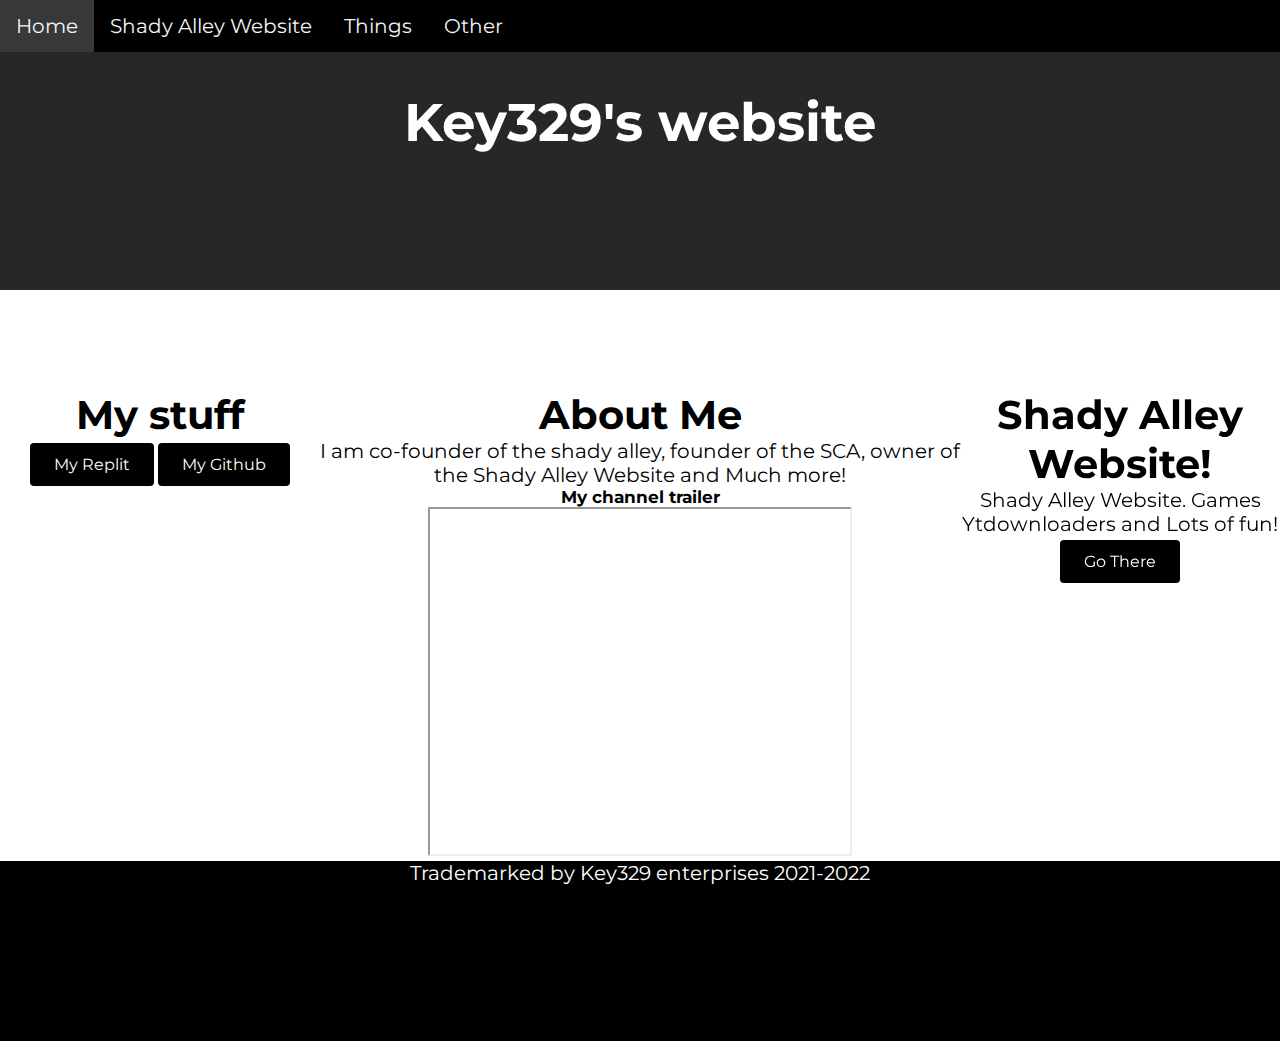
<file: index.html>
<!DOCTYPE html>
<html>
  <head>
<link rel="preconnect" href="https://fonts.googleapis.com">
<link rel="preconnect" href="https://fonts.gstatic.com" crossorigin>
<link href="https://fonts.googleapis.com/css2?family=Montserrat:wght@300;400&display=swap" rel="stylesheet">
  <link href="style.css" rel="stylesheet">
<ul>  
  <li><a href="/">Home</a></li>
  <li><a href="https://trsaot.github.io">Shady Alley Website</a></li>
  <li><a href="Things.html">Things</a></li>
  <li><a href="Other.html">Other</a></li>
</ul>
<div class="header title"><h2>Key329's website</h2></div>
<body>
<style>
.column {
  float: left;
  margin-top: 100px;
}
.column.side {
  width: 25%;
}
.column.middle {
  width: 50%;
}
.row:after {
  content: "";
  display: table;
  clear: both;
}

/* Style the footer */
#footer {
position: relative;
  margin-top: -1800px;
  /* negative value of footer height */
  height: 180px;
  clear: both;
  text-align: center;
  color: white;
  background-color: black;
}

/* Responsive layout - makes the three columns stack on top of each other instead of next to each other */
@media (max-width: 600px) {
  .column.side, .column.middle {
    width: 100%;
  }
}
  </style>
<div class="row">
  <div class="column side about"><h1>My stuff</h1><p><a class="button" href="https://replit.com/@KEY329">My Replit</a><a class="button" href="https://github.com/key329">My Github</a></p></div>
  <div class="column middle"><h1 class="about">About Me</h1><p>I am co-founder of the shady alley, founder of the SCA, owner of the Shady Alley Website and Much more!</p><h5 class="about">My channel trailer</h5><p class="about"><iframe width="420" height="345" src="https://www.youtube.com/embed/Qskm9MTz2V4 controls=0"></iframe></p></div>
  <div class="column side about"><h1>Shady Alley Website!</h1><p>Shady Alley Website. Games Ytdownloaders and Lots of fun!</p><a class="button button2" href="https://trsaot.github.io">Go There</a></div>
</div>
<div id="wrap">
  <div id="main"></div>
</div>

<div id="footer">Trademarked by Key329 enterprises 2021-2022</div>

  </head>
  </body>
</html>
</file>
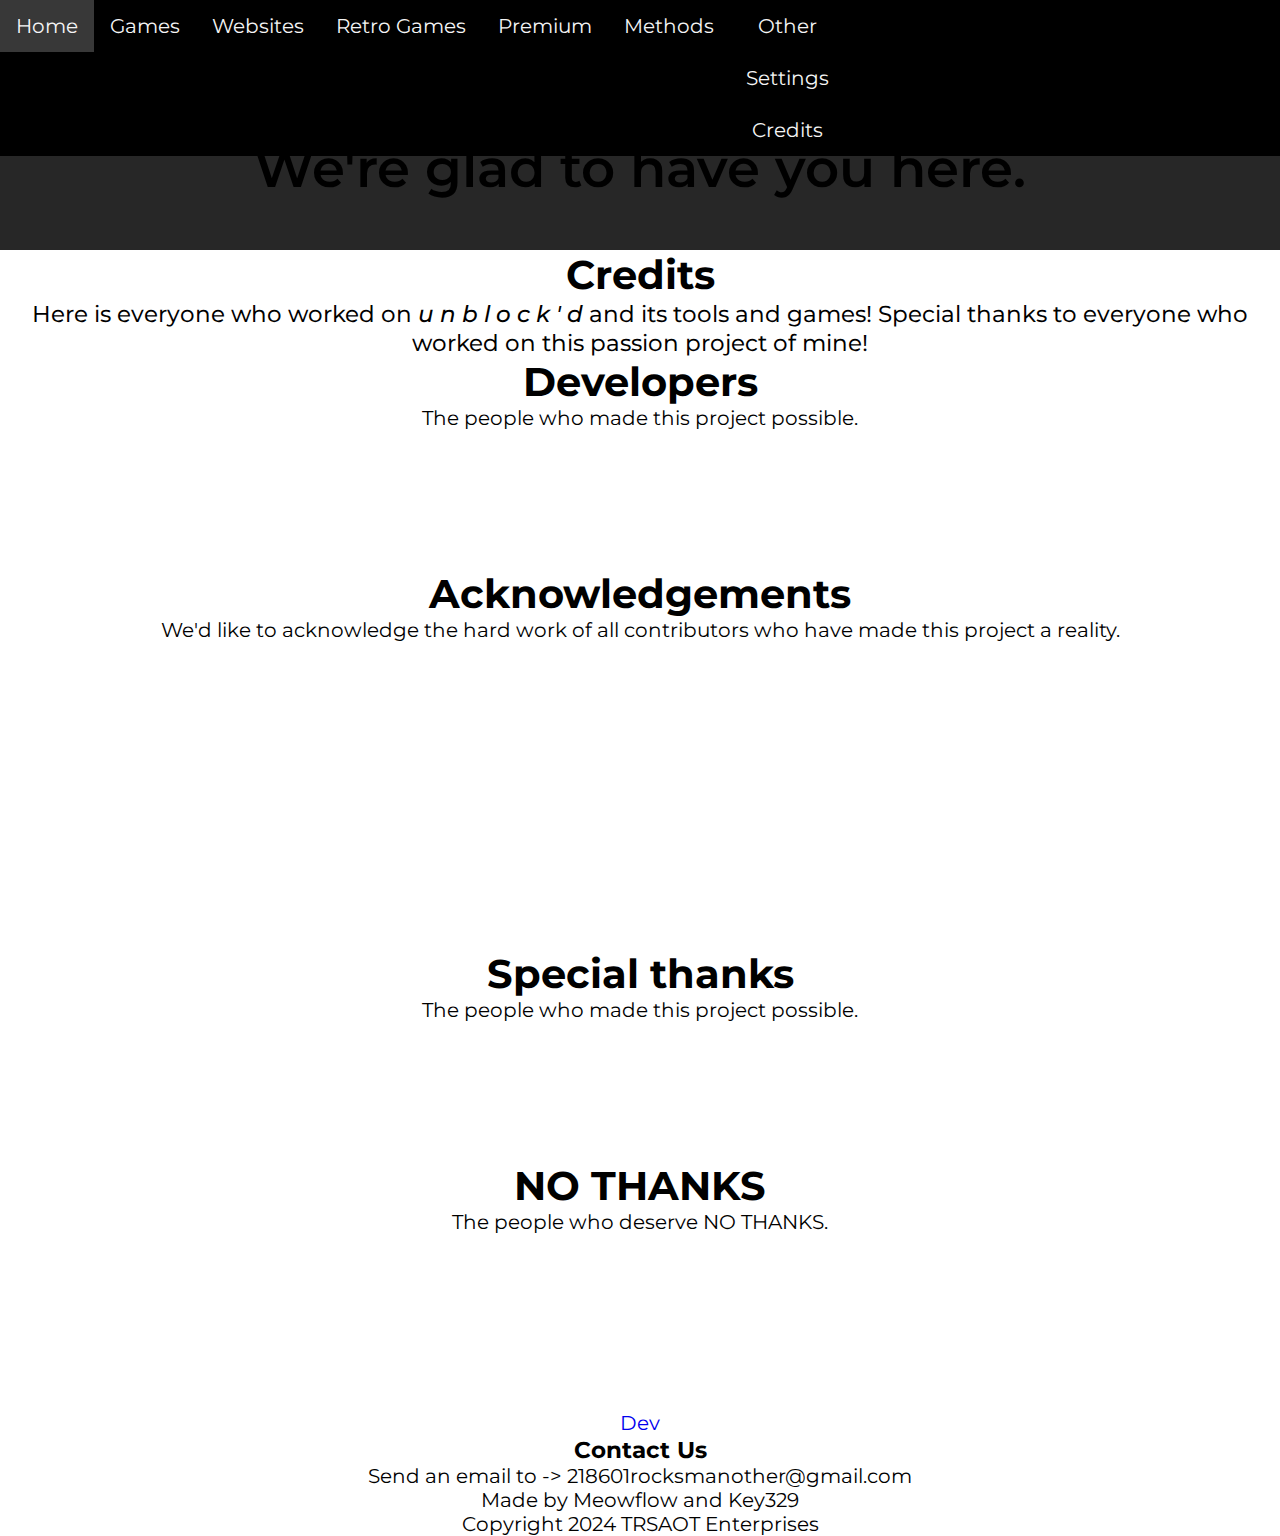
<file: credits.html>
<!DOCTYPE html>
<html>

<head>
  <link href="https://fonts.googleapis.com/css2?family=Montserrat:ital,wght@0,100..900;1,100..900&display=swap" rel="stylesheet">
  <meta charset="UTF-8">
  <meta name="viewport" content="width=device-width, initial-scale=1.0">
  <title>u n b l o c k ' d</title>
  <link rel="icon" type="image/x-icon" href="icon.png">
  <link href="/style.css" rel="stylesheet" type="text/css" media="all">
  <link href="/credits.css" rel="stylesheet" type="text/css" media="all">
  <script src="script.js"></script>
  <script src="https://cdnjs.cloudflare.com/ajax/libs/jquery/3.6.3/jquery.min.js"></script>
  <script src="https://accounts.google.com/gsi/client" async defer></script>
</head>

<body>
  <div class="header">
    <center>
      <h1 class="fadeInUp-animation">Hey! Welcome to<em style="font-weight: 500;"> u n b l o c k ' d!</em></h1>
      <h2 class="fadeInUp-animation" style="font-weight: 600;">We're glad to have you here.</h2>
  </div>
  <ul class="ul">
    <li class="li"><a class="a" href="/">Home</a></li>
    <li class="li"><a class="a" href=games.html>Games</a></li>
    <li class="li"><a class="a" href=websites.html>Websites</a></li>
    <li class="li"><a class="a" href=retrostuff.html>Retro Games</a></li>
    <li class="li"><a class="a" href=premium.html>Premium</a></li>
    <li class="li"><a class="a" href=methods.html>Methods</a></li>
    <li class="dropdown li"><a href="javascript:void(0)" class="dropbtn a">Other</a>
      <div class="dropdown-content">
        <a class="a" href="settings.html">Settings</a>
        <a class="a" href=credits.html>Credits</a>
      </div>
  </ul>
  <div class="info-board">
    <h1 style="text-align: center;">Credits</h1> <!-- START announcements/updates -->
    <h3 style="font-weight: 450;">Here is everyone who worked on <em style="font-weight: 500;"> u n b l o c k ' d </em>and its tools and games! Special thanks to everyone who worked on this passion project of mine!</h3>
    <!--This is a note-->
  </div>
    </em>
    <div class="games">
      <center>
      <h1 class="fadeInUp">Developers</h1>
      <p class="fadeInUp">The people who made this project possible.</p>
      <div class="credit-list">
        <div class="credit-item">
          <h2>Meowflow</h2>
          <p class="credit-text">The Creator. Project Lead And Lead Developer.</p>
        </div>
        <div class="credit-item">
          <h2>Key329</h2>
          <p class="credit-text">Lead UI/UX Designer, Lead Frontend Developer.</p>
        </div>
        <div class="credit-item">
          <h2>TK</h2>
          <p class="credit-text">QA Tester</p>
        </div>
      </div>
    </div>
    <div class="games">
      <center>
      <h1 class="fadeInUp">Acknowledgements</h1>
      <p class="fadeInUp">We'd like to acknowledge the hard work of all contributors who have made this project a reality.</p>
      <div class="credit-list">
        <div class="act-item">
          <h2>Chat GPT</h2>
          <p class="credit-text">Helped with JavaScript coding and misc backend code.</p>
        </div>
        <div class="act-item">
          <h2>The <em style="font-weight: 500;"> u n b l o c k ' d </em>Community</h2>
          <p class="credit-text">For supporting us and allowing us to continue this project.</p>
        </div>
        <div class="act-item">
          <h2>You!</h2>
          <p class="credit-text">Even if you arn't part of the <em style="font-weight: 500;"> u n b l o c k ' d </em>community, or if you are just visting, we want to thank you for helping us and giving us motivation</p>
        </div>
      </div>
    </div>
    <div class="games">
      <center>
      <h1 class="fadeInUp">Special thanks</h1>
      <p class="fadeInUp">The people who made this project possible.</p>
      <div class="credit-list">
        <div class="credit-item-alt">
          <h2>Neocities.org</h2>
          <p class="credit-text-alt">For hosting our site and allowing us to thrive for free.</p>
        </div>
        <div class="credit-item-alt">
          <h2>Github.com</h2>
          <p class="credit-text-alt">For developing tools and easy access to great products</p>
        </div>
      </div>
    </div>
    <div class="games">
      <center>
      <h1 class="fadeInUp">NO THANKS</h1>
      <p class="fadeInUp">The people who deserve NO THANKS.</p>
      <div class="credit-list">
        <div class="credit-item-no">
          <h2>Replit.com</h2>
          <p class="credit-text-alt">For locking us out of your services WITHOUT NOTICE. Absolutely abhorrent services and terrible tools and treatment.</p>
        </div>
      </div>
    </div>
    <center>
      <div class="footer">
        <a href="dev.html">Dev</a>
        <h3>Contact Us</h3>
        <p>Send an email to -> 218601rocksmanother@gmail.com</p>
        <p>Made by Meowflow and Key329</p>
        <p>Copyright 2024 TRSAOT Enterprises</p>
      </div>
</body>

</html>
</file>
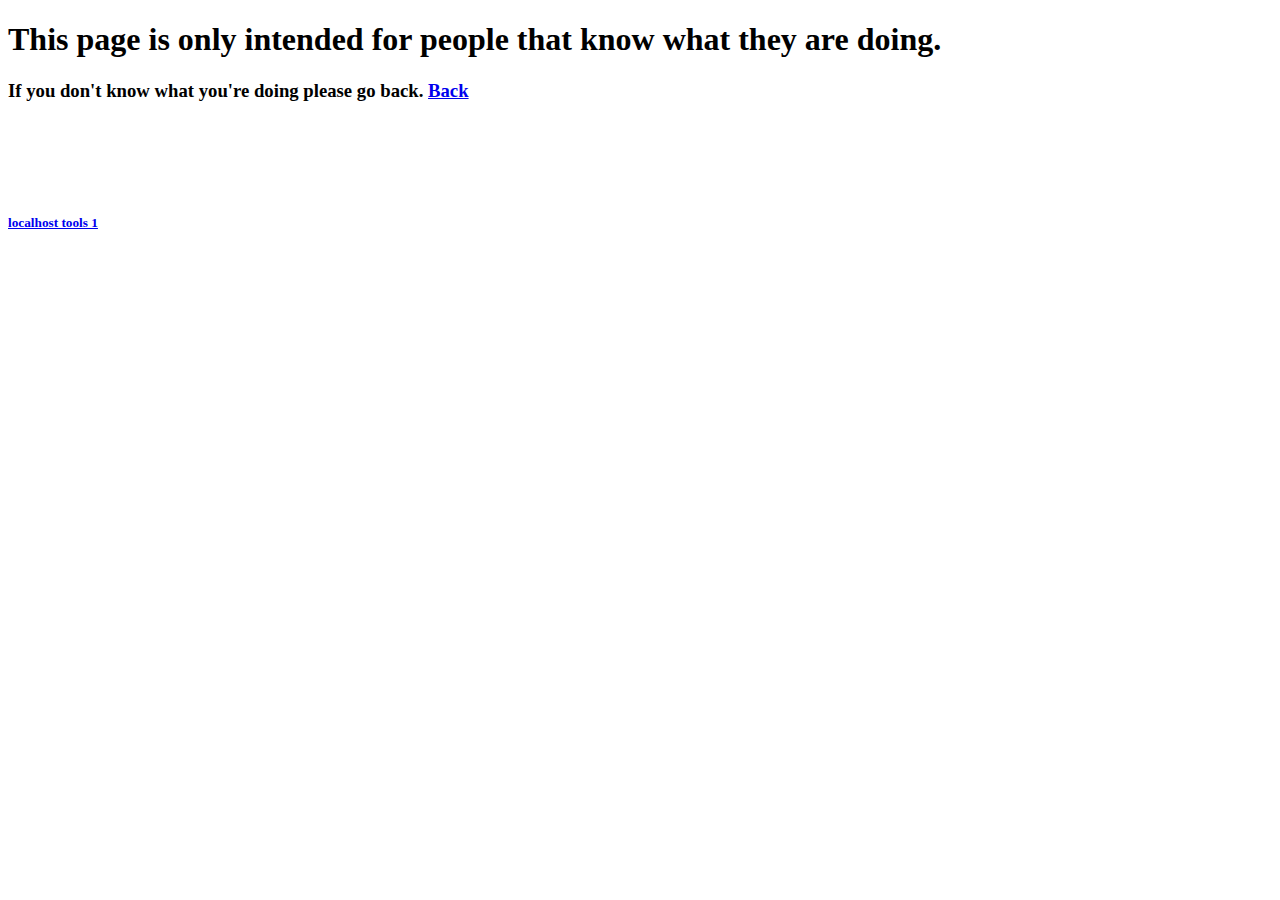
<file: dev.html>
<!DOCTYPE html>
<html>
<h1> This page is only intended for people that know what they are doing.</h1>
<h3>If you don't know what you're doing please go back. <a href=../index.html>Back</a></h3>
<br>
<br>
<br>
<br>
<h5><a href="https://localhost:1845">localhost tools 1</a></h5>
</html>


<!-- 
<!DOCTYPE html>
<html>

<head>
  <link rel="preconnect" href="https://fonts.googleapis.com">
  <link rel="preconnect" href="https://fonts.gstatic.com" crossorigin>
  <link
    href="https://fonts.googleapis.com/css2?family=Lato&family=Montserrat&family=Open+Sans&family=Raleway&display=swap"
    rel="stylesheet">
  <meta charset="UTF-8">
  <meta name="viewport" content="width=device-width, initial-scale=1.0">
  <title>u n b l o c k ' d</title>
  <link href="/style.css" rel="stylesheet" type="text/css" media="all">
  <script src="https://cdnjs.cloudflare.com/ajax/libs/jquery/3.6.3/jquery.min.js"></script>
  <script src="https://accounts.google.com/gsi/client" async defer></script>
</head>

<body>
  <div class="header">
    <center>
      <h1>Hey! Welcome to<em> unblock'd</em>!</h1>
      <h2>We're glad to have you here.</h2>
  </div>
  <ul class="ul">
    <li class="li"><a class="a" href="/">Home</a></li>
    <li class="li"><a class="a" href=games.html>Games</a></li>
    <li class="li"><a class="a" href=websites.html>Websites + Streaming Sites</a></li>
    <li class="li"><a class="a" href=retrostuff.html>ROMs and Emulators (Retro Stuff)</a></li>
    <li class="li"><a class="a" href=bing.html>Bing (unbl-ck some websites)</a></li>
    <li class="li"><a class="a" href=methods.html>Methods</a></li>
    <li class="dropdown li"><a href="javascript:void(0)" class="dropbtn a">Other</a>
      <div class="dropdown-content">
        <a class="a" href="https://google.com">Google [panic button]</a>
        <a class="a" href=https://meowflow.neocities.org/polishcow>Polish Cow</a>
      </div>
  </ul>
  <div class="alert">
    <span class="closebtn" onclick="this.parentElement.style.display='none';">&times;</span>
    <strong>RETRO BOWL ADDED (MAY NOT WORK)</strong>
  </div>
  <div class="info-board">
    <center>
      <h1 style="text-align: center;">Dev tools</h1> <!-- START announcements/updates -->
      
      
      
      <!--
      <strong>
        <p>Welcome! This website is more of just developer tools or just things. I don't know what to put here for now I
          guess. This is intended for the public so fiddle around with anything here if you like. <a
            href=index.html>Return</a></p>
      </strong><br>
      <h3><strong><a href="https://neocities.org//////////////////////////">Slash Spam Test 1</a></strong></h3><br>
      <a href="https://////////////////neocities.org">Slash Spam Test 2</a>
    </center>
  </div>
  <center>
    <h2>Blocked stuff</h2>
  </center>
  <div class="games">
    <div class="row">
      <center>
        <ul>
          <li><a
              href="https://agamyacapital.com/uploads/5/5/6/7/5567194/custom_themes/230188292910318641/files/rb1.html">Retro
              Bowl (blocked Jan 6 ~12:37PM)</a></li>
          <li><a href="https://watchdocumentaries.com/">WatchDocumentaries (and all games on watchdocumentaries)</a>
          </li>
          <li><a href=" https://r.mtdv.me/Blacket-hacks">Blacket Hacks</a></li>
        </ul>
      </div>
    </div>
    <div class="websites">
      <center>
        <h2 style="padding-top: 50px;">Takedown</h2>
      </center>
      <h3>Takedown</h3>
      <p>Ok.</p>
      </center>
      </center>
    </div>
  </div>
  </div>
  <center>
    <div class="footer">
      <a href="dev.html">Dev (DMCA + Takedown will be here too)</a>
      <h3>Contact Us</h3>
      <p>Send an email to -> 218601rocksmanother@gmail.com</p>
      <p>Copyright 2023 TRSAOT Enterprises</p>
    </div>
</body>

</html>
-->
</file>
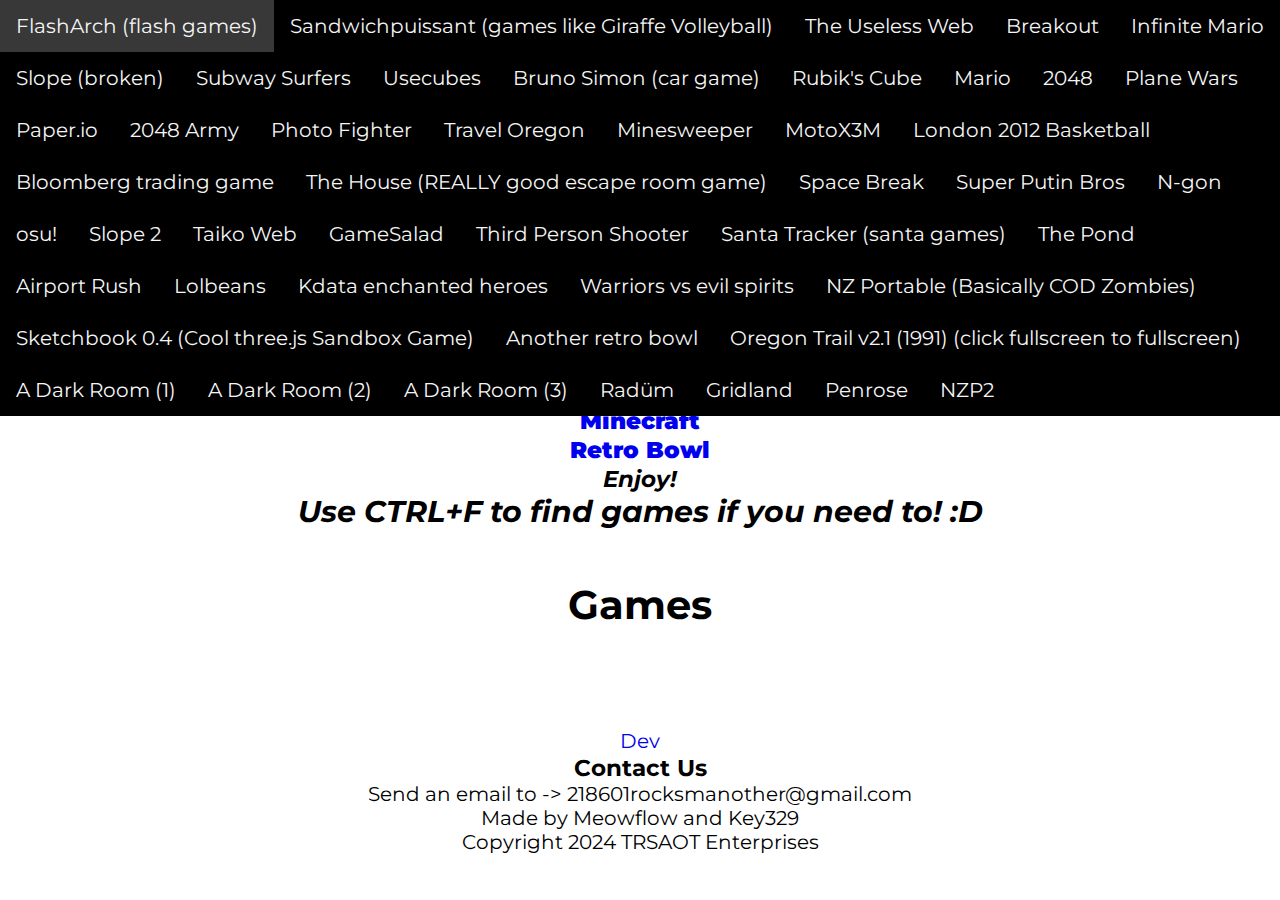
<file: games.html>
<!DOCTYPE html>
<html>

<head>
   <link href="https://fonts.googleapis.com/css2?family=Montserrat:ital,wght@0,100..900;1,100..900&display=swap" rel="stylesheet">
  <meta charset="UTF-8">
  <meta name="viewport" content="width=device-width, initial-scale=1.0">
  <title>u n b l o c k ' d</title>
  <link rel="icon" type="image/x-icon" href="icon.png">
  <link href="/style.css" rel="stylesheet" type="text/css" media="all">
  <script src="script.js"></script>
  <script src="https://cdnjs.cloudflare.com/ajax/libs/jquery/3.6.3/jquery.min.js"></script>
  <script src="https://accounts.google.com/gsi/client" async defer></script>
</head>
<body>
  <div class="header">
    <center>
      <h1 class="fadeInUp-animation">Hey! Welcome to<em style="font-weight: 500;"> u n b l o c k ' d!</em></h1>
      <h2 class="fadeInUp-animation" style="font-weight: 600;">We're glad to have you here.</h2>
  </div>
  <ul class="ul">
    <li class="li"><a class="a" href="/">Home</a></li>
    <li class="li"><a class="a" href=games.html>Games</a></li>
    <li class="li"><a class="a" href=websites.html>Websites</a></li>
    <li class="li"><a class="a" href=retrostuff.html>Retro Games</a></li>
    <li class="li"><a class="a" href=premium.html>Premium</a></li>
    <li class="li"><a class="a" href=methods.html>Methods</a></li>
    <li class="dropdown li"><a href="javascript:void(0)" class="dropbtn a">Other</a>
      <div class="dropdown-content">
        <a class="a" href="settings.html">Settings</a>
        <a class="a" href=credits.html>Credits</a>
      </div>
  </ul>
  <div class="info-board">
    <center>
      <h1 style="text-align: center;">Featured Games</h1> <!-- START announcements/updates -->
      <h3><strong><a href="wip/minecraft.html">Minecraft</a></strong></h3>
      <h3><strong><a href="https://nzp.gay/">NZ Portable (Basically COD Zombies)</a></strong></h3>
      <h1 style="text-align: center;">Popular Games</h1> <!-- START announcements/updates -->
      <h3><strong><a href="wip/minecraft.html">Minecraft</a></strong></h3>
      <h3><strong><a href="https://maskivasecond.surge.sh/retrobowl/index.html">Retro Bowl</a></strong></h3>
    </center>
  </div>
  <center>
    <h3><em>Enjoy!</h3>
    <h2>Use CTRL+F to find games if you need to! :D</h2>
    </em>
  </center>
  <div class="games">
    <center>
      <h1 style="padding-top: 50px;">Games</h1>
    </center>
    <div class="row">
      <div class="column middle" style="margin-right: 10%; padding-bottom: 50px;">
        <ul>
          <li><a href="https://maskivasecond.surge.sh/retrobowl/index.html">Retro Bowl (may not work)</a></li>
          <li><a href="https://objkt.com/asset/hicetnunc/307410">Space Huggers</a></li>
          <li><a href="https://www.improvememory.org/action-games/swat-vs-zombie/">SWAT vs. Zombies</a></li>
          <li><a href="https://www.mathplayground.com/pg_lows_adventures2.html">Low’s Adventures 2</a></li>
          <li><a href="https://devil-cars.pl/game/index.html">Devil cars</a></li>
          <li><a href="https://www.brendon1555.com/dogeclicker/">Dogecoin clicker</a></li>
          <li><a href="https://geoguessr.com">GeoGuessr</a></li>
          <li><a href="https://www.fifarosters.com/">FifaRosters</a></li>
          <li><a href="https://blacket.org/">Blacket - blooket private server</a></li>
          <li><a href="https://www.icivics.org/games/win-white-house">Win the white house</a></li>
          <li><a href="https://www.childline.org.uk/toolbox/games/pong2/">Pong</a></li>
          <li><a href="http://www.dougmcinnes.com/html-5-asteroids">Asteroids</a></li>
          <li><a href="https://mario5.florian-rappl.de/#game">Mario (different)</a></li>
          <li><a href="https://openprocessing.org/sketch/1392115">Agar.io</a></li>
          <li><a href="https://openprocessing.org/sketch/1538405">Dodge the Dots</a></li>
          <li><a href="https://playbeatthat.acura.com/">Beat That Acura</a></li>
          <li><a href="https://guccigrip.gucci.com/">Gucci Grip</a></li>
          <li><a href="https://www.mathplayground.com/tetrasquares.html">Tetris</a></li>
          <li><a href="https://beinternetawesome.withgoogle.com/en_us/interland/landing">Interland</a></li>
          <li><a href="https://www.mathplayground.com/logic_bloxorz.html">Bloxorz</a></li>
          <li><a href="https://thewordsearch.com/hangman/">Hangman</a></li>
          <li><a href="https://www.nytimes.com/games/wordle/index.html">Wordle</a></li>
          <li><a href="https://studio.code.org/projects/flappy/j8m6fT87r2wLuPgSog-f_9wsRqkQ95AS_2BnwFkyaZ0">Flappy Bird</a></li>
          <li><a href="https://us.louisvuitton.com/eng-us/stories/endless-runner-game">Endless runner</a></li>
          <li><a href="https://www.shadertoy.com/view/3syXzt">Couch 2048</a></li>
          <li><a href="https://www.echalk.co.uk/amusements/Games/asteroidsClassic/ateroids.html">Asteroids 2</a></li>
          <li><a href="https://script.google.com/a/macros/mcpsmd.net/s/AKfycbxfyT6mizXQAqsjqrYWTYKUJmw9PUW9S-8js2NUZw8tWMfDp8E/exec?mid=ACjPJvG9XG1Lh3Vd0GakhyPD0v4caoN38o6wTBySyUyxjbh3W5tV_aFtlSCZJtXdmGPLf2pa2KBSjCvY1t_chEZaeLOld8b87JkDy3eBHGTEvhulAca-4L_yQV-RUq5P_U_TEjCFHAekIpEt&bc=transparent&f=%22Georgia%22%2C+serif&tc=%23565555&lc=%23135355">Among Us</a></li>
          <li><a href="https://openprocessing.org/sketch/1568430">Gotta Get Fat</a></li>
          <li><a href="http://en.nickelodeonarabia.com/games/8fdd1079-fde2-4f53-b1f5-7299f60dcda7/55nw5c">Nickelodeon Basketball Stars</a></li>
          <li><a href="https://www.hoodamath.com/games/stickninja.html">Stick Ninja</a></li>
          <li><a href="https://spacelamb.12wave.com/">Space Lamb</a></li>
          <li><a href="https://content.gotsoccer.com/games/bumperball/">Bumper Ball</a></li>
          <li><a href="http://fun.touchpal.com/game/fourj-run-bird-run/index.html?from=home">Run Bird Run</a></li>
          <li><a href="https://quickdraw.withgoogle.com/">Quick Draw!</a></li>
          <li><a href="https://monkeytype.com/">Monkeytype</a></li>
          <li><a href="https://bounceback.app.runonflux.io/">Bounce Back! (really good game!)</a></li>
        </ul>
      </div>
      <div class="column middle" style="padding-bottom: 50px;">
        <ul>
          <li><a href="https://flasharch.com/en">FlashArch (flash games)</a></li>
          <li><a href="https://sandwichpuissant.net/">Sandwichpuissant (games like Giraffe Volleyball)</a></li>
          <li><a href="https://theuselessweb.com/">The Useless Web</a></li>
          <li><a href="https://maskivasecond.surge.sh/breakout/index.html">Breakout</a></li>
          <li><a href="https://maskivasecond.surge.sh/infmario/main.html">Infinite Mario</a></li>
          <li><a href="https://maskivasecond.surge.sh/Slope/index.html">Slope (broken)</a></li>
          <li><a href="https://maskivasecond.surge.sh/Subway%20Surfers/index.html">Subway Surfers</a></li>
          <li><a href="https://usecubes.com/">Usecubes</a></li>
          <li><a href="https://bruno-simon.com/">Bruno Simon (car game)</a></li>
          <li><a href="https://maskivasecond.surge.sh/Rubix/index.html">Rubik's Cube</a></li>
          <li><a href="https://mario5.florian-rappl.de/#game">Mario</a></li>
          <li><a href="https://www.mathsisfun.com/games/2048.html">2048</a></li>
          <li><a href="http://fun.touchpal.com/game/planewars/index.html?from=home">Plane Wars</a></li>
          <li><a href="http://fun.touchpal.com/game/fourj-paper-io-online/index.html?from=home">Paper.io</a></li>
          <li><a href="https://www.dailytoolz.com/2048-army/">2048 Army</a></li>
          <li><a href="http://personal.denison.edu/~lalla/314s19/john/index.html">Photo Fighter</a></li>
          <li><a href="https://traveloregon.com/thegame/">Travel Oregon</a></li>
          <li><a href="https://www.google.com/search?q=minesweeper&rlz=1CATAVM_enUS969US969&oq=min&aqs=chrome.0.69i59j46i512j69i57j46i131i433i512j46i199i433i465i512j69i60l3.1204j0j7&sourceid=chrome&ie=UTF-8&safe=active&ssui=on">Minesweeper</a></li>
          <li><a href="https://www-sites-opensocial.googleusercontent.com/gadgets/ifr?url=https://sites.google.com/site/s017q3e/moto-x3m.xml">MotoX3M</a></li>
          <li><a href="https://www.google.com/logos/2012/basketball-2012-hp.html">London 2012 Basketball</a></li>
          <li><a href="https://www.bloomberg.com/features/2015-stock-chart-trading-game/">Bloomberg trading game</a></li>
          <li><a href="https://the-house.arturkot.pl/">The House (REALLY good escape room game)</a></li>
          <li><a href="https://29a.ch/space-break/">Space Break</a></li>
          <li><a href="https://meduza.io/static/putin/index.html">Super Putin Bros</a></li>
          <li><a href="https://51yrrv.csb.app/">N-gon</a></li>
          <li><a href="https://www.webosu.online/index.html">osu!</a></li>
          <li><a href="https://script.google.com/a/macros/mcpsmd.net/s/AKfycbzEABC8SQg6hlkWFtIKelwu0WdPRXS0BvWgvSQ4vrSwYj0Qyfw/exec">Slope 2</a></li>
          <li><a href="https://taiko.bui.pm/">Taiko Web</a></li>
          <li><a href="https://arcade.gamesalad.com/">GameSalad</a></li>
          <li><a href="https://homepages.dcc.ufmg.br/~allonman/unity_demos/third-person-shooter/index.html">Third Person Shooter</a></li>
          <li><a href="https://santatracker.google.com/">Santa Tracker (santa games)</a></li>
          <li><a href="https://thepond.zolmeister.com/">The Pond</a></li>
          <li><a href="https://www.culinaryschools.org/kids-games/airport-rush/">Airport Rush</a></li>
          <li><a href="https://lolbeans.io">Lolbeans</a></li>
          <li><a href="https://kdata1.com/2016/09/enchanted-heroes/">Kdata enchanted heroes</a></li>
          <li><a href="https://warrior-evil-game.nickboles.com/">Warriors vs evil spirits</a></li>
          <li><a href="https://nzp.gay/">NZ Portable (Basically COD Zombies)</a></li>
          <li><a href="https://jblaha.art/sketchbook/0.4/">Sketchbook 0.4 (Cool three.js Sandbox Game)</a></li>
          <li><a href="https://meowflow.neocities.org/wip/scrub">Another retro bowl</a></li>
          <li><a href="https://www.pcjs.org/software/pcx86/game/other/1991/oregon_trail/">Oregon Trail v2.1 (1991) (click fullscreen to fullscreen)</a></li>
          <li><a href="https://adarkroom.github.io/">A Dark Room (1)</a></li>
          <li><a href="https://adarkroom.doublespeakgames.com/">A Dark Room (2)</a></li>
          <li><a href="https://wtool.org/adarkroom/">A Dark Room (3)</a></li>
          <li><a href="https://radum.doublespeakgames.com/">Radüm</a></li>
          <li><a href="https://gridland.doublespeakgames.com/">Gridland</a></li>
          <li><a href="https://penrose.doublespeakgames.com/">Penrose</a></li>
          <li><a href=nzp2/index.html>NZP2</a></li>
          <br>
          <p>For some websites please open in new tab or they wont work.</p>
        </ul>
      </div>
    </div>
  </div>
  <center>
    <div class="footer">
      <a href="dev.html">Dev</a>
      <h3>Contact Us</h3>
      <p>Send an email to -> 218601rocksmanother@gmail.com</p>
      <p>Made by Meowflow and Key329</p>
      <p>Copyright 2024 TRSAOT Enterprises</p>
    </div>
</body>

</html>
</file>
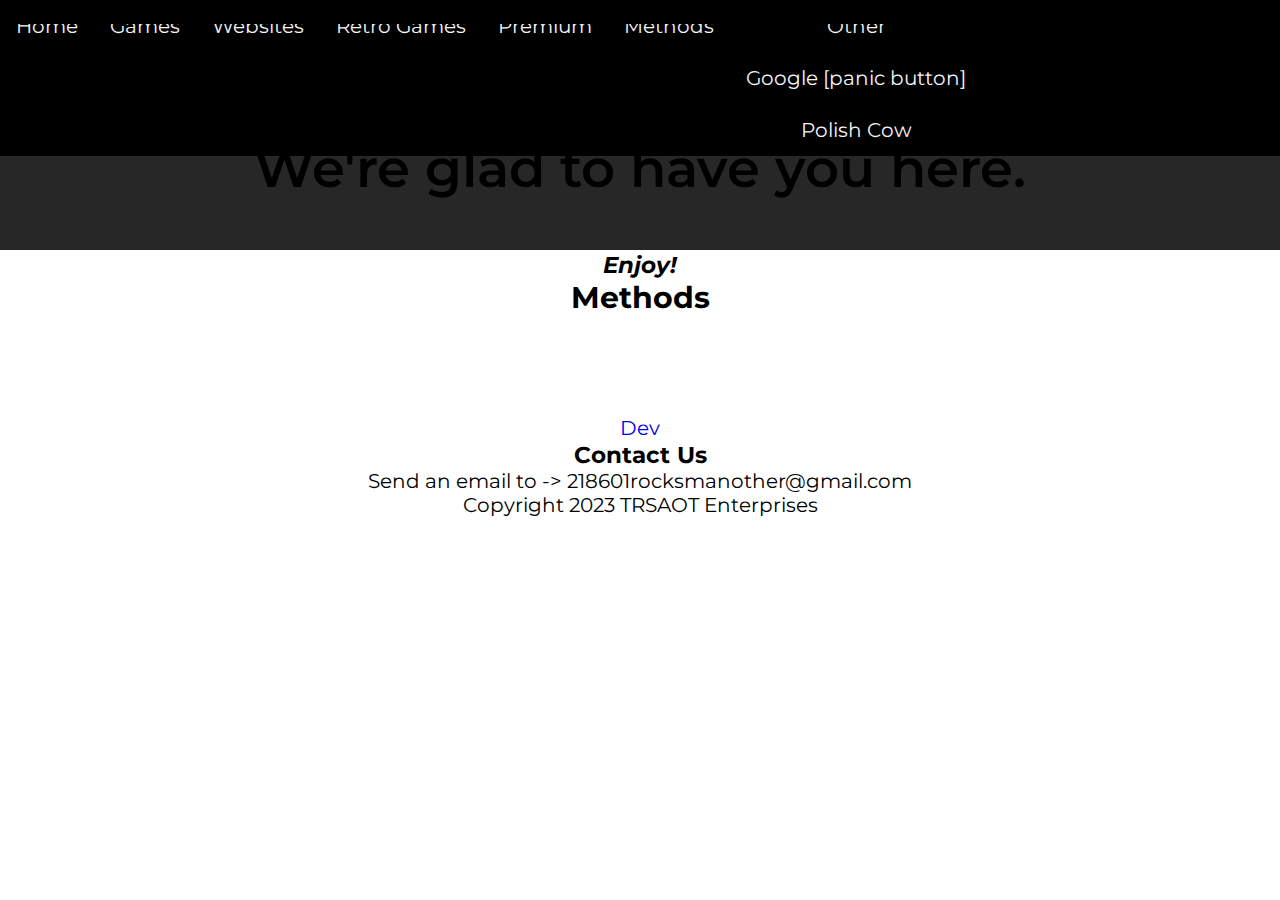
<file: methods.html>
<!DOCTYPE html>
<html>

<head>
   <link href="https://fonts.googleapis.com/css2?family=Montserrat:ital,wght@0,100..900;1,100..900&display=swap" rel="stylesheet">
  <meta charset="UTF-8">
  <meta name="viewport" content="width=device-width, initial-scale=1.0">
  <title>u n b l o c k ' d</title>
  <link href="/style.css" rel="stylesheet" type="text/css" media="all">
  <script src="https://cdnjs.cloudflare.com/ajax/libs/jquery/3.6.3/jquery.min.js"></script>
  <script src="https://accounts.google.com/gsi/client" async defer></script>
</head>

<body>
  <div class="header">
    <center>
      <h1 class="fadeInUp-animation">Hey! Welcome to<em style="font-weight: 500;"> u n b l o c k ' d!</em></h1>
      <h2 class="fadeInUp-animation" style="font-weight: 600;">We're glad to have you here.</h2>
  </div>
  <ul class="ul">
    <li class="li"><a class="a" href="/">Home</a></li>
    <li class="li"><a class="a" href=games.html>Games</a></li>
    <li class="li"><a class="a" href=websites.html>Websites</a></li>
    <li class="li"><a class="a" href=retrostuff.html>Retro Games</a></li>
    <li class="li"><a class="a" href=bing.html>Premium</a></li>
    <li class="li"><a class="a" href=methods.html>Methods</a></li>
    <li class="dropdown li"><a href="javascript:void(0)" class="dropbtn a">Other</a>
      <div class="dropdown-content">
        <a class="a" href="https://google.com">Google [panic button]</a>
        <a class="a" href=https://meowflow.neocities.org/polishcow>Polish Cow</a>
      </div>
  </ul>
  <center>
    <h3><em>Enjoy!</h3>
    </em>
  </center>
  <div class="games">
    <center>
      <h2>Methods</h2>
    </center>
    <div class="row">
      <div class="column middle" style="margin-right: 10%; padding-bottom: 50px;">
        <ul>
          <li><p>Methods coming soon!</p></li>
        </ul>
      </div>
      <div class="column middle" style="padding-bottom: 50px;">
        <ul>
          <li><p>More methods soon!</p></li>
        </ul>
      </div>
    </div>
  </div>
  <center>
    <div class="footer">
      <a href="dev.html">Dev</a>
      <h3>Contact Us</h3>
      <p>Send an email to -> 218601rocksmanother@gmail.com</p>
      <p>Copyright 2023 TRSAOT Enterprises</p>
    </div>
</body>

</html>
</file>
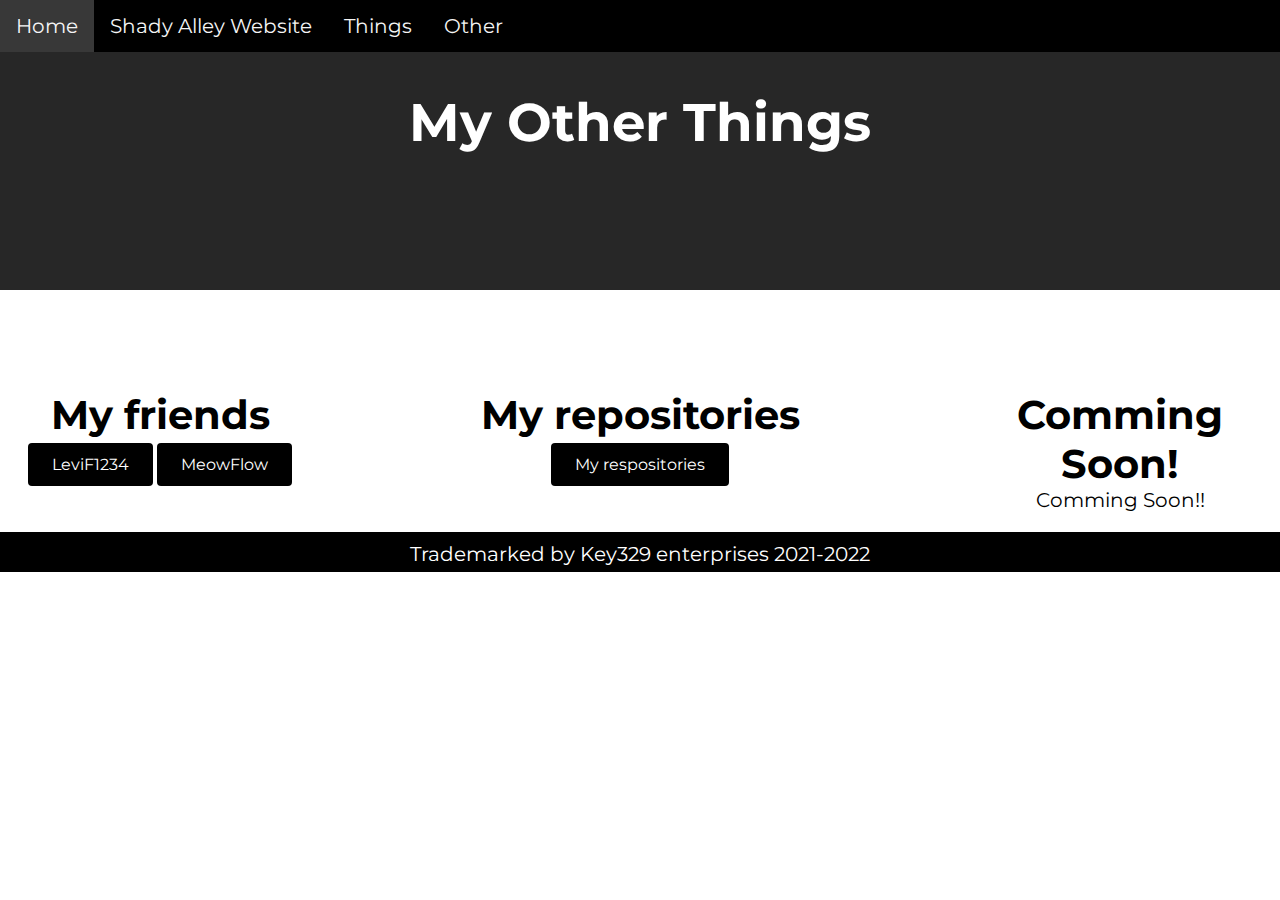
<file: Other.html>
<!DOCTYPE html>
<html>
  <head>
<link rel="preconnect" href="https://fonts.googleapis.com">
<link rel="preconnect" href="https://fonts.gstatic.com" crossorigin>
<link href="https://fonts.googleapis.com/css2?family=Montserrat:wght@300;400&display=swap" rel="stylesheet">
  <link href="style.css" rel="stylesheet">
<ul>  
  <li><a href="/">Home</a></li>
  <li><a href="https://trsaot.github.io">Shady Alley Website</a></li>
  <li><a href="Things.html">Things</a></li>
  <li><a href="Other.html">Other</a></li>
</ul>
<div class="header title"><h2>My Other Things</h2></div>
<body>
<style>
.column {
  float: left;
  margin-top: 100px;
}
.column.side {
  width: 25%;
}
.column.middle {
  width: 50%;
}
.row:after {
  content: "";
  display: table;
  clear: both;
}

/* Style the footer */
.footer {
  float: down;
  margin-top:20px;
  padding: 10px;
  height: 20px;
  text-align: center;
  color: white;
  background-color: black;
}

/* Responsive layout - makes the three columns stack on top of each other instead of next to each other */
@media (max-width: 600px) {
  .column.side, .column.middle {
    width: 100%;
  }
}
  </style>
<div class="row">
  <div class="column side about"><h1>My friends</h1><p><a class="button" href="https://github.com/LeviF1234">LeviF1234</a><a class="button" href="https://github.com/meowflow">MeowFlow</a></p></div>
  <div class="column middle"><h1 class="about">My repositories</h1><p class="about"><a class="button" href="https://github.com/key329?tab=repositories">My respositories</a></p></div>
  <div class="column side about"><h1>Comming Soon!</h1><p>Comming Soon!!</p></div>
</div>
<div class="footer">Trademarked by Key329 enterprises 2021-2022</div>

  </head>
  </body>
</html>
</file>
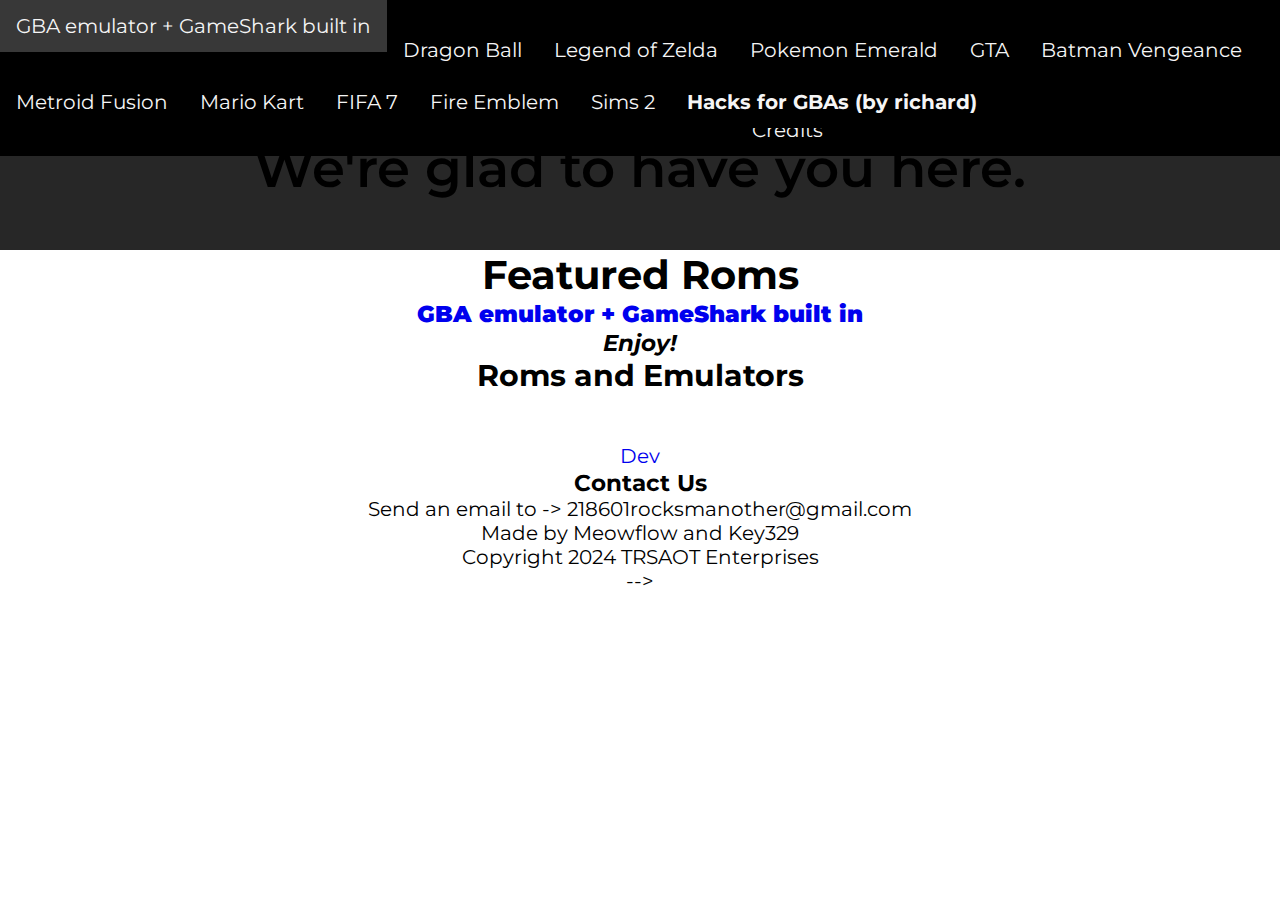
<file: retrostuff.html>
<!DOCTYPE html>
<html>

<head>
   <link href="https://fonts.googleapis.com/css2?family=Montserrat:ital,wght@0,100..900;1,100..900&display=swap" rel="stylesheet">
  <meta charset="UTF-8">
  <meta name="viewport" content="width=device-width, initial-scale=1.0">
  <title>u n b l o c k ' d</title>
  <link rel="icon" type="image/x-icon" href="icon.png">
  <link href="/style.css" rel="stylesheet" type="text/css" media="all">
  <script src="script.js"></script>
  <script src="https://cdnjs.cloudflare.com/ajax/libs/jquery/3.6.3/jquery.min.js"></script>
  <script src="https://accounts.google.com/gsi/client" async defer></script>
</head>
<body>
  <div class="header">
    <center>
      <h1 class="fadeInUp-animation">Hey! Welcome to<em style="font-weight: 500;"> u n b l o c k ' d!</em></h1>
      <h2 class="fadeInUp-animation" style="font-weight: 600;">We're glad to have you here.</h2>
  </div>
  <ul class="ul">
    <li class="li"><a class="a" href="/">Home</a></li>
    <li class="li"><a class="a" href=games.html>Games</a></li>
    <li class="li"><a class="a" href=websites.html>Websites</a></li>
    <li class="li"><a class="a" href=retrostuff.html>Retro Games</a></li>
    <li class="li"><a class="a" href=premium.html>Premium</a></li>
    <li class="li"><a class="a" href=methods.html>Methods</a></li>
    <li class="dropdown li"><a href="javascript:void(0)" class="dropbtn a">Other</a>
      <div class="dropdown-content">
        <a class="a" href="settings.html">Settings</a>
        <a class="a" href=credits.html>Credits</a>
      </div>
  </ul>
  <div class="info-board">
    <center>
      <h1 style="text-align: center;">Featured Roms</h1> <!-- START announcements/updates -->
      <h3><strong><a href="https://gba.44670.org">GBA emulator + GameShark built in</a></strong></h3>
    </center>
  </div>
  <center>
    <h3><em>Enjoy!</h3>
    </em>
  </center>
  <div class="games" style=" padding-bottom: 50px;">
    <center>
    <h2>Roms and Emulators</h2>
  </center>
    <div class="row">
        <ul>
          <center>
          <li><a href="https://gba.44670.org">GBA emulator + GameShark built in</a></li>
          <p>The following below are files to download GBAs.</p>
          <li><a href="https://drive.google.com/file/d/1pBZN9Yb26JMAfU-5wB9jf-SqZINJ2Zw3/view?usp=drive_web">Dragon Ball</a></li>
          <li><a href="https://drive.google.com/file/d/1g7l5lvjWAVQvsvccIUt20w9MlIEPeuXS/view?usp=drive_web">Legend of Zelda</a></li>
          <li><a href="https://drive.google.com/file/d/1weKXMDawGlN_CXtcHN_XeZzBjRJvoUtm/view?usp=drive_web">Pokemon Emerald</a></li>
          <li><a href="https://drive.google.com/file/d/1yKwQVv2Cig4DZZ8cNy4lJBWtikXtr5fp/view?usp=drive_web">GTA</a></li>
          <li><a href="https://drive.google.com/file/d/1wujesAh1_2wX3umr_bWoBu6ehdiQh2Yq/view?usp=drive_web">Batman Vengeance</a></li>
          <li><a href="https://drive.google.com/file/d/15x4uFFL8zQEuMbjEWeeu6rMp9l5ybMXJ/view?usp=drive_web">Metroid Fusion</a></li>
          <li><a href="https://drive.google.com/file/d/1A6dfWlmzjbaFSb6pRs1hlrG0pMvviwgU/view?usp=sharing">Mario Kart</a></li>
          <li><a href="https://drive.google.com/file/d/1bQ65vrn8jcQ4fdPu8f0CX4dQFV88SBjC/view?usp=sharing">FIFA 7</a></li>
          <li><a href="https://drive.google.com/file/d/157Zvy2Dk7Io-RhEDBWwJsb861fR31rCp/view?usp=sharing">Fire Emblem</a></li>
          <li><a href="https://drive.google.com/file/d/15M5ZurvgOlHd9Tkmpt0tK9JdxH-Hdp0z/view?usp=sharing">Sims 2</a></li>
          <li><a href="https://docs.google.com/presentation/d/1lGVkKtqaMBJJIawWYf2zaoROtYBzomOGEvNnh_FO3zY/edit?usp=sharing"><strong>Hacks for GBAs (by richard)</strong></a></li>
          </li>
        </ul>
    </div>
  </div>
  <center>
    <div class="footer">
      <a href="dev.html">Dev</a>
      <h3>Contact Us</h3>
      <p>Send an email to -> 218601rocksmanother@gmail.com</p>
      <p>Made by Meowflow and Key329</p>
      <p>Copyright 2024 TRSAOT Enterprises</p>
    </div>
</body>

</html>
-->
</file>
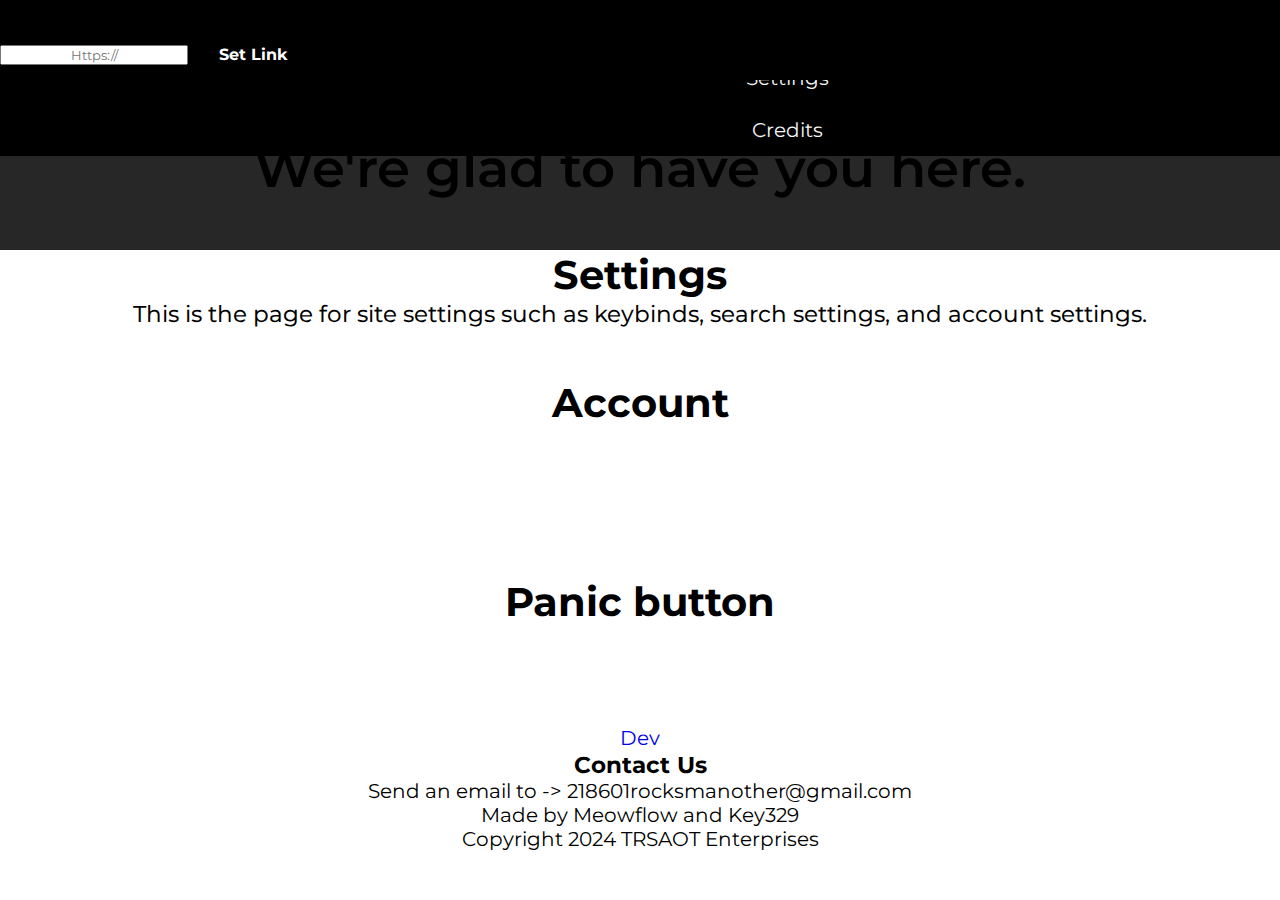
<file: settings.html>
<!DOCTYPE html>
<html>

<head>
   <link href="https://fonts.googleapis.com/css2?family=Montserrat:ital,wght@0,100..900;1,100..900&display=swap" rel="stylesheet">
  <meta charset="UTF-8">
  <meta name="viewport" content="width=device-width, initial-scale=1.0">
  <title>u n b l o c k ' d</title>
  <link rel="icon" type="image/x-icon" href="icon.png">
  <link href="/style.css" rel="stylesheet" type="text/css" media="all">
  <script src="script.js"></script>
  <script src="https://cdnjs.cloudflare.com/ajax/libs/jquery/3.6.3/jquery.min.js"></script>
  <script src="https://accounts.google.com/gsi/client" async defer></script>
</head>
<body>
  <div class="header">
    <center>
      <h1 class="fadeInUp-animation">Hey! Welcome to<em style="font-weight: 500;"> u n b l o c k ' d!</em></h1>
      <h2 class="fadeInUp-animation" style="font-weight: 600;">We're glad to have you here.</h2>
  </div>
  <ul class="ul">
    <li class="li"><a class="a" href="/">Home</a></li>
    <li class="li"><a class="a" href=games.html>Games</a></li>
    <li class="li"><a class="a" href=websites.html>Websites</a></li>
    <li class="li"><a class="a" href=retrostuff.html>Retro Games</a></li>
    <li class="li"><a class="a" href=premium.html>Premium</a></li>
    <li class="li"><a class="a" href=methods.html>Methods</a></li>
    <li class="dropdown li"><a href="javascript:void(0)" class="dropbtn a">Other</a>
      <div class="dropdown-content">
        <a class="a" href="settings.html">Settings</a>
        <a class="a" href=credits.html>Credits</a>
      </div>
  </ul>
      <div class="info-board">
        <h1 style="text-align: center;">Settings</h1> <!-- START announcements/updates -->
        <h3 style="font-weight: 450;">This is the page for site settings such as keybinds, search settings, and account settings.</h3>
  </div>
  <div class="games">
    <center>
      <h1 style="padding-top: 50px;">Account</h1>
    </center>
    <div class="row">
      <div class="column middle" style="margin-right: 10%; padding-bottom: 50px;">
        <ul>
          <li>Comming soon!</li>
        </ul>
      </div>
      <div class="column middle" style="padding-bottom: 50px;">
        <ul>
          <li>Comming soon!</li>
        </ul>
      </div>
    </div>
  </div>
  <div class="games">
    <center>
      <h1 style="padding-top: 50px;">Panic button</h1>
    </center>
    <div class="row">
      <div class="column middle" style="margin-right: 10%; padding-bottom: 50px;">
        <ul>
          <li><h3>Panic button keybinds:</h3>
            <div class="button-group">
              <button class="button-g" id="altKey"><strong>Set Alt Key</strong></button>
              <button class="button-g" id="ctrlKey"><strong>Set Ctrl Key</strong></button>
              <button class="button-g" id="tabKey"><strong>Set Tab Key</strong></button>
            </div>
          </li>
        </ul>
      </div>
      <div class="column middle" style="padding-bottom: 50px;">
        <ul>
          <li><h3>Panic button destination:</h3>
            <input type="url" id="panic-link" name="panic-link" placeholder="Https://">
            <button class="button" id="set-link"><strong>Set Link</strong></button>
          </li>
        </ul>
      </div>
    </div>
  </div>
  <center>
    <div class="footer">
      <a href="dev.html">Dev</a>
      <h3>Contact Us</h3>
      <p>Send an email to -> 218601rocksmanother@gmail.com</p>
      <p>Made by Meowflow and Key329</p>
      <p>Copyright 2024 TRSAOT Enterprises</p>
    </div>
</body>

</html>
</file>
<file: style.css>
*{
  margin:0px;
  padding:0px;
  text-align:center;
  text-decoration:none;
  font-family: 'Montserrat', sans-serif;
}
body {
  font-size: 20px;
  background: white;
  width: 100%; 
}

.title {
 text-align: center;
 font-family: 'Montserrat', sans-serif;
 font-size: 10px;
 color: white;
 margin-top: 40px;
}
ul {
  list-style-type: none;
  font-family: Arial, Helvetica, sans-serif;
  margin: 0;
  padding: 0;
  overflow: hidden;
  background-color: black;
position: fixed;
top: 0;
width: 100%;
}

li {
  float: left;
}

li a {
  display: block;
  color: whitesmoke;
  padding: 14px 16px;
  text-decoration: none;
}

li a:hover:not(.active) {
  background-color: #383838;
}

li a.active {
  color: white;
  background-color: #c2c2c2;
}
  
  .button {
  background-color: black;
  border: none;
  color: white;
  padding: 12px 24px;
  text-align: center;
  text-decoration: none;
  display: inline-block;
  font-size: 16px;
  margin: 4px 2px;
  transition-duration: 0.4s;
  cursor: pointer;
  border-radius: 4px;
}
.disabled {
  opacity: 0.1;
  cursor: not-allowed;
}


.header {
  background-color: rgb(39, 39, 39);
  padding: 30px;
  padding: 50px;
  text-align: center;
  font-size: 35px; 
  height: 150px;
  font: ;
}
.about {
  text-align: center;
}
#wrap {
  min-height: 100%;
}

#main {
  overflow: auto;
  padding-bottom: 180px;
  /* must be same height as the footer */
}
</file>
<file: credits.css>
.fadeInUp {
    animation: fadeInUp 2s;
  }
  
  @keyframes fadeInUp {
    0% {
      transform: translateY(50px);
      opacity: 0;
    }
    100% {
      transform: translateY(0);
      opacity: 1;
    }
  }
  
  .credit-list {
    display: flex;
    justify-content: center;
    flex-wrap: wrap;
    gap: 30px;
  }
  
  .credit-item {
    background: #1b1b1b;
    border-radius: 8px;
    border: 2px solid #0070ff;
    padding: 30px;
    width: 300px;
    text-align: center;
    box-shadow: 0 4px 12px rgba(0, 0, 0, 0.2);
    opacity: 0;
    animation: fadeInUp 2s ease-out forwards;
  }
  
  .credit-item-alt {
    background: linear-gradient(to right, #013e7e, #0faada);
    border-radius: 8px;
    border: 2px solid #00236e;
    padding: 30px;
    width: 300px;
    text-align: center;
    box-shadow: 0 4px 12px rgba(0, 0, 0, 0.2);
    opacity: 0;
    animation: fadeInUp 2s ease-out forwards;
  }
  
  .credit-item-no {
    background: linear-gradient(to right, #670202, #d92727);
    border-radius: 8px;
    border: 2px solid #2e0000;
    padding: 30px;
    width: 300px;
    text-align: center;
    box-shadow: 0 4px 12px rgba(0, 0, 0, 0.2);
    opacity: 0;
    animation: fadeInUp 2s ease-out forwards;
  }
  
  .act-item {
    border-radius: 8px;
    padding: 10px;
    width: 80%;
    text-align: center;
    opacity: 0;
    animation: fadeInUp 2s ease-out forwards;
  }
  
  .credit-item:nth-child(1) {
    animation-delay: 0.5s;
  }
  
  .credit-item:nth-child(2) {
    animation-delay: 1s;
  }
  
  .credit-item:nth-child(3) {
    animation-delay: 1.5s;
  }
  
  .act-item:nth-child(1) {
    animation-delay: 2s;
  }
  
  .act-item:nth-child(2) {
    animation-delay: 2.5s;
  }
  
  .act-item:nth-child(3) {
    animation-delay: 3s;
  }
  
  .credit-item-alt:nth-child(1) {
    animation-delay: 3.5s;
  }
  
  .credit-item-alt:nth-child(2) {
    animation-delay: 4s;
  }
  
  .credit-item-no {
    animation-delay: 4.5s;
  }
  
  .credit-text {
    font-size: 16px;
    color: #979797;
  }
  
  .credit-text-alt {
    font-size: 16px;
    color: #dcdcdc;
  }
  /* Acknowledgements Section */
  .acknowledgements {
    background: #121212;
    padding: 50px 0;
    text-align: center;
  }
</file>
